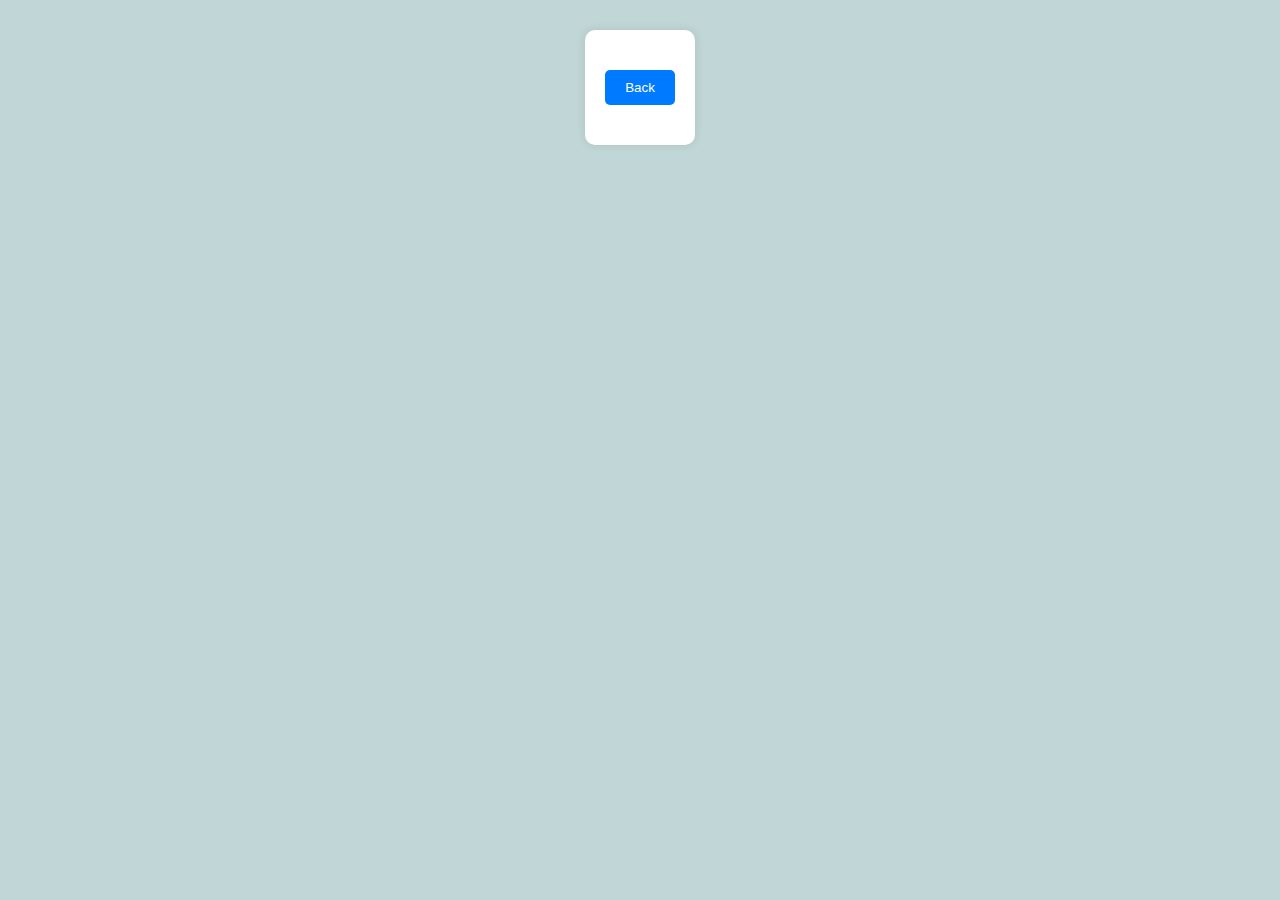
<file: frontend/event-details.html>
<!DOCTYPE html>
<html lang="en">
<head>
  <meta charset="UTF-8">
  <meta name="viewport" content="width=device-width, initial-scale=1.0">
  <link rel="stylesheet" href="style.css">
  <link rel="stylesheet" href="event-details-style.css">
  <title>Event Details</title>
</head>
<body>
  <div class="events_list">
    <div class="event-details-container" id="event-details-container">
      <!-- showing the Events details for full description are showing in this web page -->
      <h2 id="event-title"></h2>
      <p id="event-date"></p>
      <p id="event-location"></p>
      <p id="event-description"></p>
      <!-- Back button -->
      <button onclick="goBack()">Back</button>
    </div>
  </div>

  <script src="event-details.js"></script>
</body>
</html>
</file>
<file: frontend/style.css>
body {
  font-family: Arial, sans-serif;
  margin: 0;
  padding: 0;
  background-color: rgb(193, 214, 214);
}

.events-container {
  max-width: 600px;
  margin: 20px auto;
  padding: 20px;
}

.event {
  border: 1px solid #17b3da;
  padding: 10px;
  margin-bottom: 20px;
  cursor: pointer;
  background-color: #87c0ce;
  border-radius: 5px;
  /* this transition add for smooth transition effect */
  transition: transform 0.3s ease;
}
/* Increase size and move up the events card showing more attractive */
.event:hover {
  background-color: #ffffff50;
  transform: scale(1.1) translateY(-10px);
}
.event-date {
  color: blue;
}
.event-location {
  color: rgb(80, 79, 22);
  font-size: 15px;
}
.event-title {
  font-size: 20px;
  color: rgb(131, 14, 86);
}
#event-description {
  line-height: 1.5;
}
</file>
<file: frontend/event-details-style.css>
/* Style for View Details Page */
.events_list {
  display: flex;
  justify-content: center;
  align-items: center;
}
.event-details-container {
  max-width: 600px; 
  margin: 30px 20px;
  padding: 20px;
  background-color: #fff; 
  box-shadow: 0 0 10px rgba(0, 0, 0, 0.1); 
  border-radius: 10px;
}

#event-title {
  text-align: center; 
  color: rgb(156, 17, 17); 
}
#event-date,
#event-location {
  text-align: center; 
  margin-bottom: 10px; 
}
#event-description {
  margin-bottom: 10px;
  text-align: left;
}
button {
  display: block;
  margin: 20px auto;
  padding: 10px 20px;
  background-color: #007bff;
  color: #fff;
  border: none;
  border-radius: 5px;
  cursor: pointer;
}

button:hover {
  background-color: #0056b3;
}
.heading {
  color: black;
}
.date {
  color: #007bff;
  font-weight: bold;
}
.loaction {
  color: rgb(64, 102, 26);
  font-weight: bold;
}
.description {
  color: brown;
  font-weight: bold;
}
</file>
